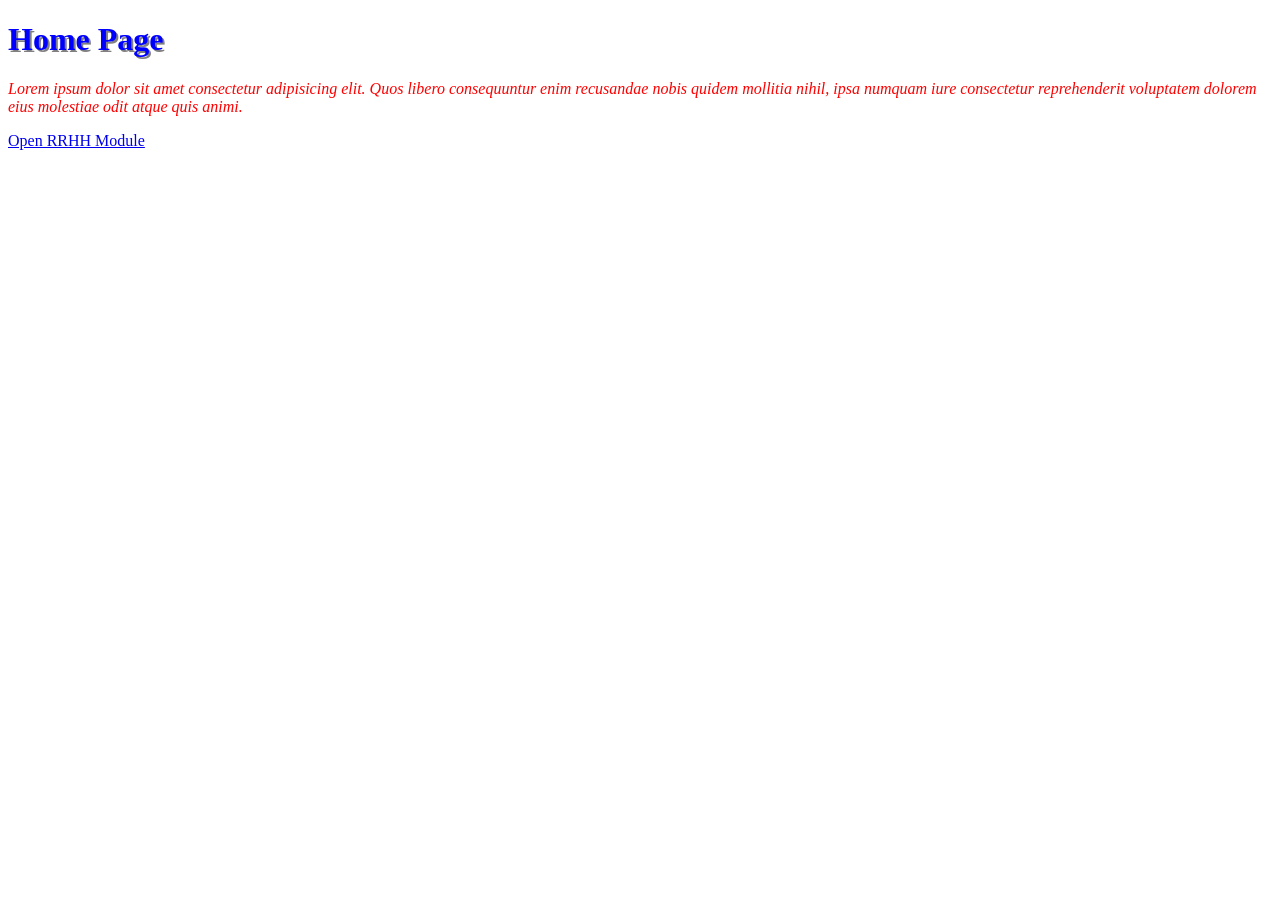
<file: index.html>
<!DOCTYPE html>
<html lang="en">
<head>
    <meta charset="UTF-8">
    <meta name="viewport" content="width=device-width, initial-scale=1.0">
    <title>Document</title>
    <link rel="stylesheet" href="css/style.css ">
</head>
<body>
    <h1>Home Page</h1>
    <p>Lorem ipsum dolor sit amet consectetur adipisicing elit. Quos libero consequuntur enim recusandae nobis quidem mollitia nihil, ipsa numquam iure consectetur reprehenderit voluptatem dolorem eius molestiae odit atque quis animi.</p>
    <a href="/modules/rrhh/list.html">Open RRHH Module</a>
</body>
</html>
</file>
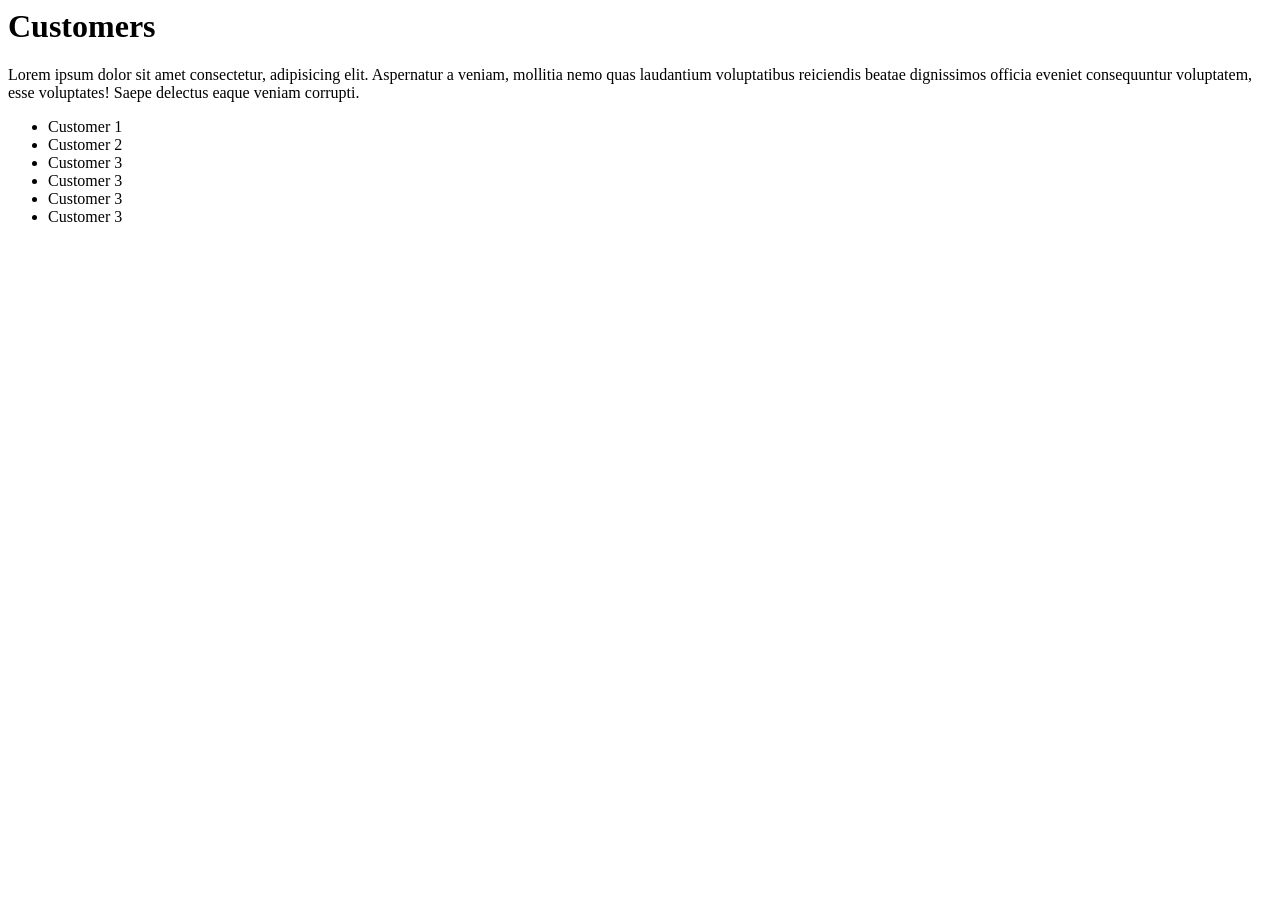
<file: modules/Customers/customer.html>
<html lang="en">
<head>
    <meta charset="UTF-8">
    <meta name="viewport" content="width=device-width, initial-scale=1.0">
    <title>Document</title>
</head>
<body>

    <h1>Customers</h1>
    <p>Lorem ipsum dolor sit amet consectetur, adipisicing elit. Aspernatur a veniam, mollitia nemo quas laudantium voluptatibus reiciendis beatae dignissimos officia eveniet consequuntur voluptatem, esse voluptates! Saepe delectus eaque veniam corrupti.</p>

    
    
    <ul>
        <li>Customer 1</li>
        <li>Customer 2</li>
        <li>Customer 3</li>
        <li>Customer 3</li>
        <li>Customer 3</li>
        <li>Customer 3</li>
    </ul>

    
</body>
</html>
</file>
<file: css/style.css>
h1 {
    font-weight: bold;
    color: blue;
    text-shadow: 2px 2px gray;
}

p {
    font-style: italic;
    color: red;
}
</file>
